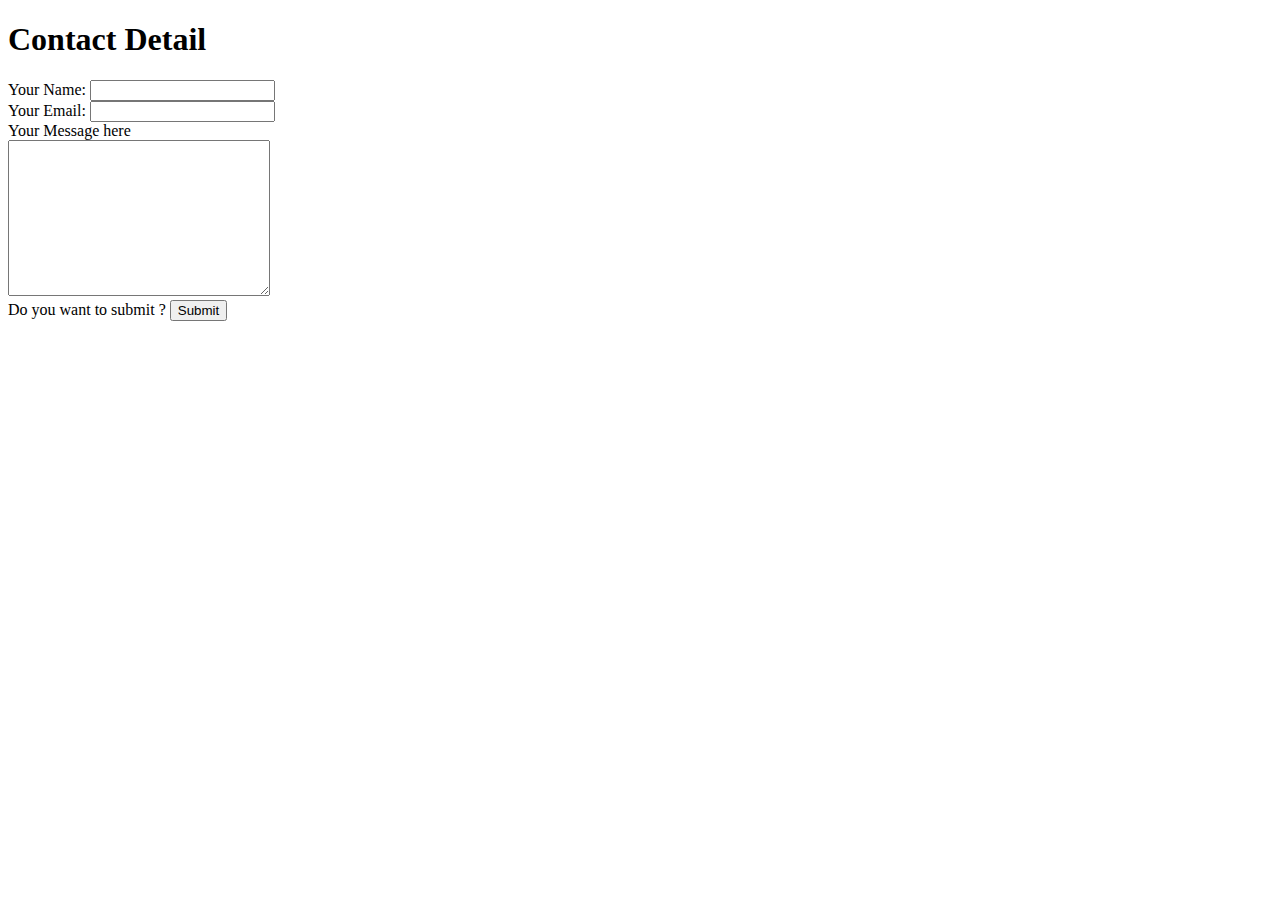
<file: contact.html>
<!DOCTYPE html>
<html lang="en">

<head>
    <meta charset="UTF-8">
    <meta name="viewport" content="width=device-width, initial-scale=1.0">
    <title>Contact</title>
</head>

<body>

    <h1>Contact Detail</h1>

    <form action="mailto:jyoo@naver.com" method="post" enctype="text/plain">
        <label>Your Name:</label>
        <input type="text" name="yourName" value=""><br>

        <label>Your Email:</label>
        <input type="email" name="yourEmail"><br>

        <label for="">Your Message here</label><br>
        <textarea name="name" id="" cols="30" rows="10"></textarea><br>

        <label>Do you want to submit ?</label>
        <input type="submit" name="submit">
    </form>

</body>

</html>
</file>
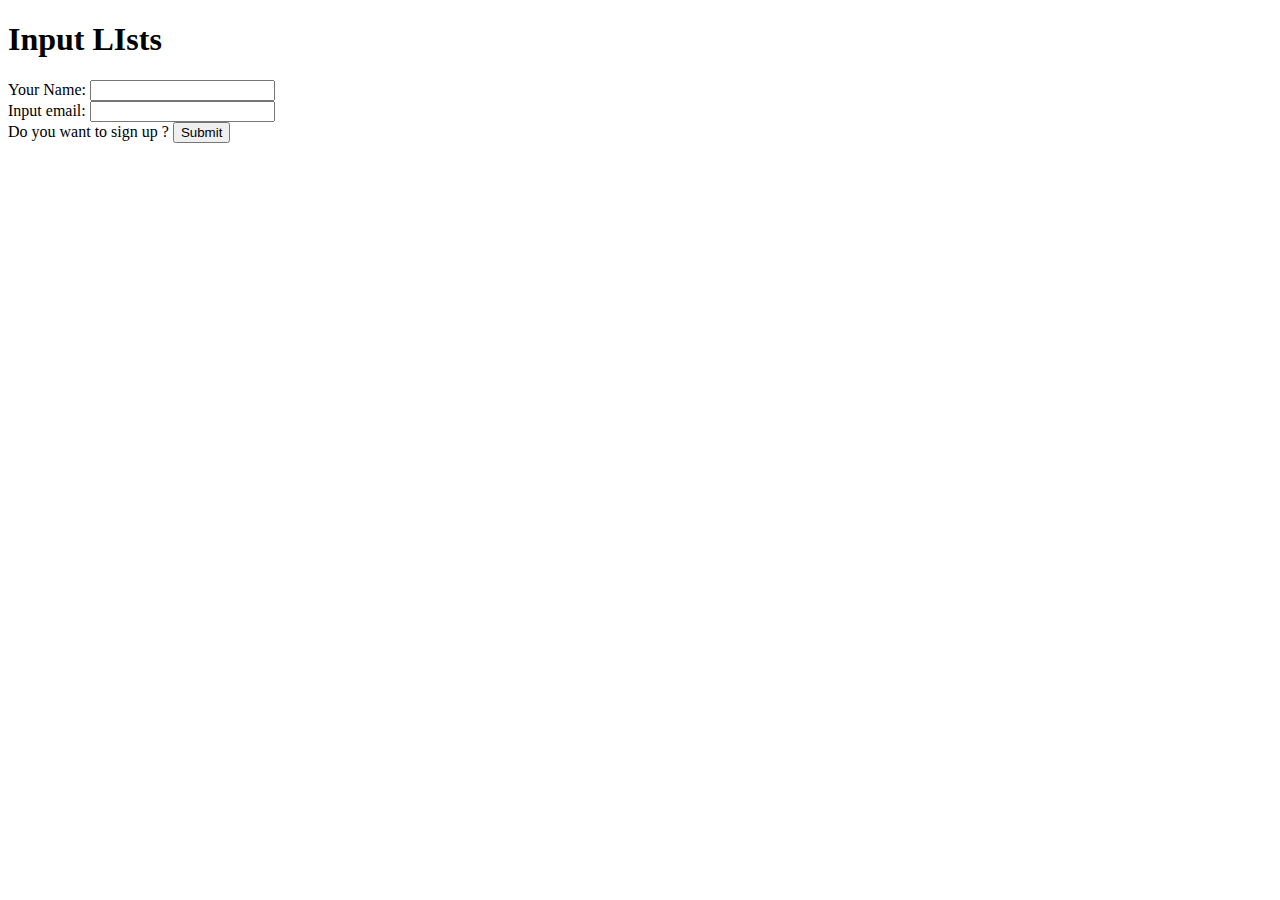
<file: input.html>
<!DOCTYPE html>
<html lang="en">
<head>
    <meta charset="UTF-8">
    <meta name="viewport" content="width=device-width, initial-scale=1.0">
    <title>Input elements</title>
</head>
<body>
    <h1>Input LIsts</h1>

    <form class="" action="index.html" method="post">
        <label>Your Name:</label>
        <input type="text" name=""><br>
        <label>Input email:</label>
        <input type="email"><br>
        <label>Do you want to sign up ?</label>
        <input type="submit" name="">
    </form>

</body>
</html>
</file>
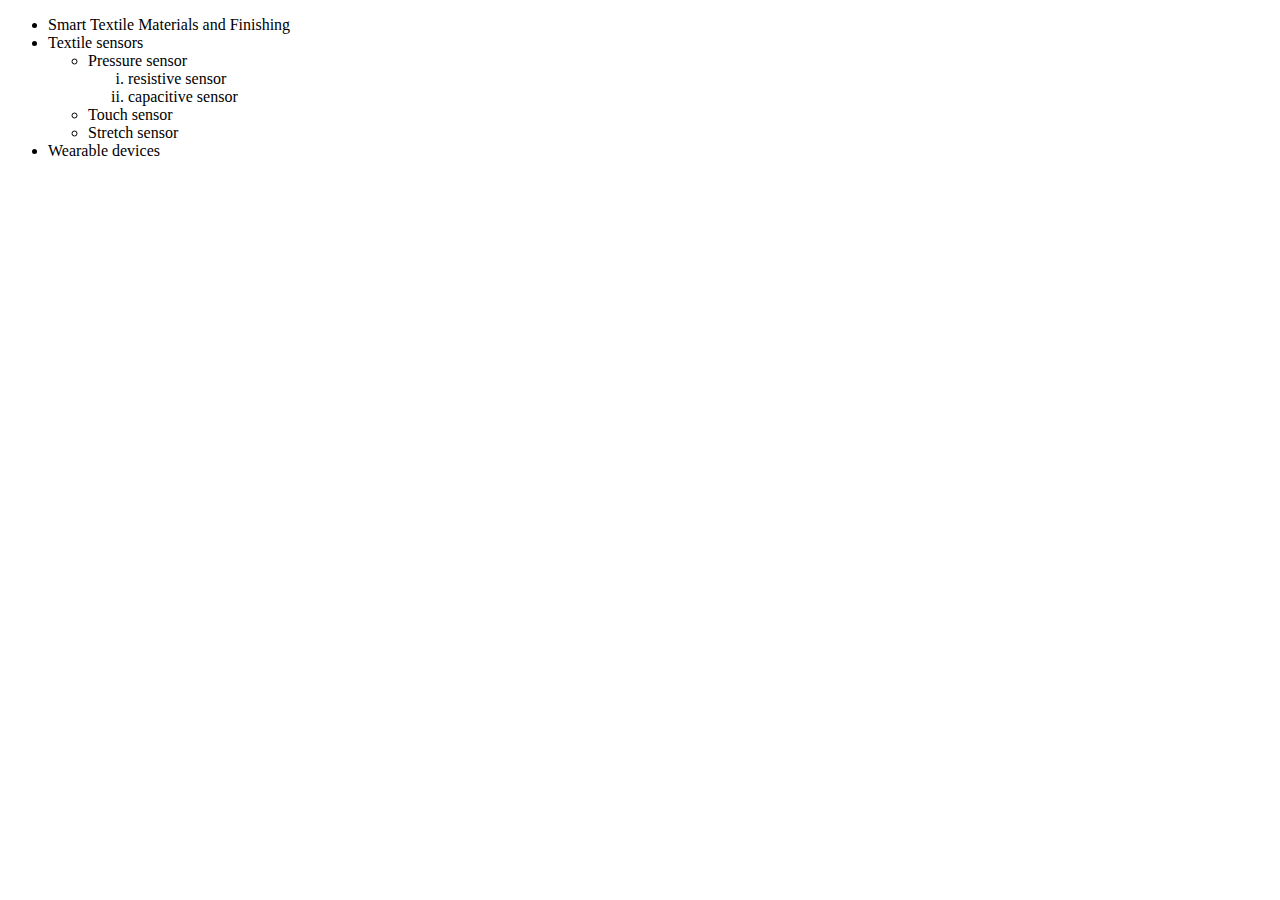
<file: works.html>
<!DOCTYPE html>
<html lang="en">
<head>
    <meta charset="UTF-8">
    <meta name="viewport" content="width=device-width, initial-scale=1.0">
    <title>Works</title>
</head>
<body>
    <ul>
        <li>Smart Textile Materials and Finishing</li>
        <li>
          Textile sensors
          <ul>
            <li>
              Pressure sensor
              <ol type="i">
                <li>resistive sensor</li>
                <li>capacitive sensor</li>
              </ol>
            </li>
    
            <li>Touch sensor</li>
            <li>Stretch sensor</li>
          </ul>
        </li>
        <li>Wearable devices</li>
      </ul>
</body>
</html>
</file>
